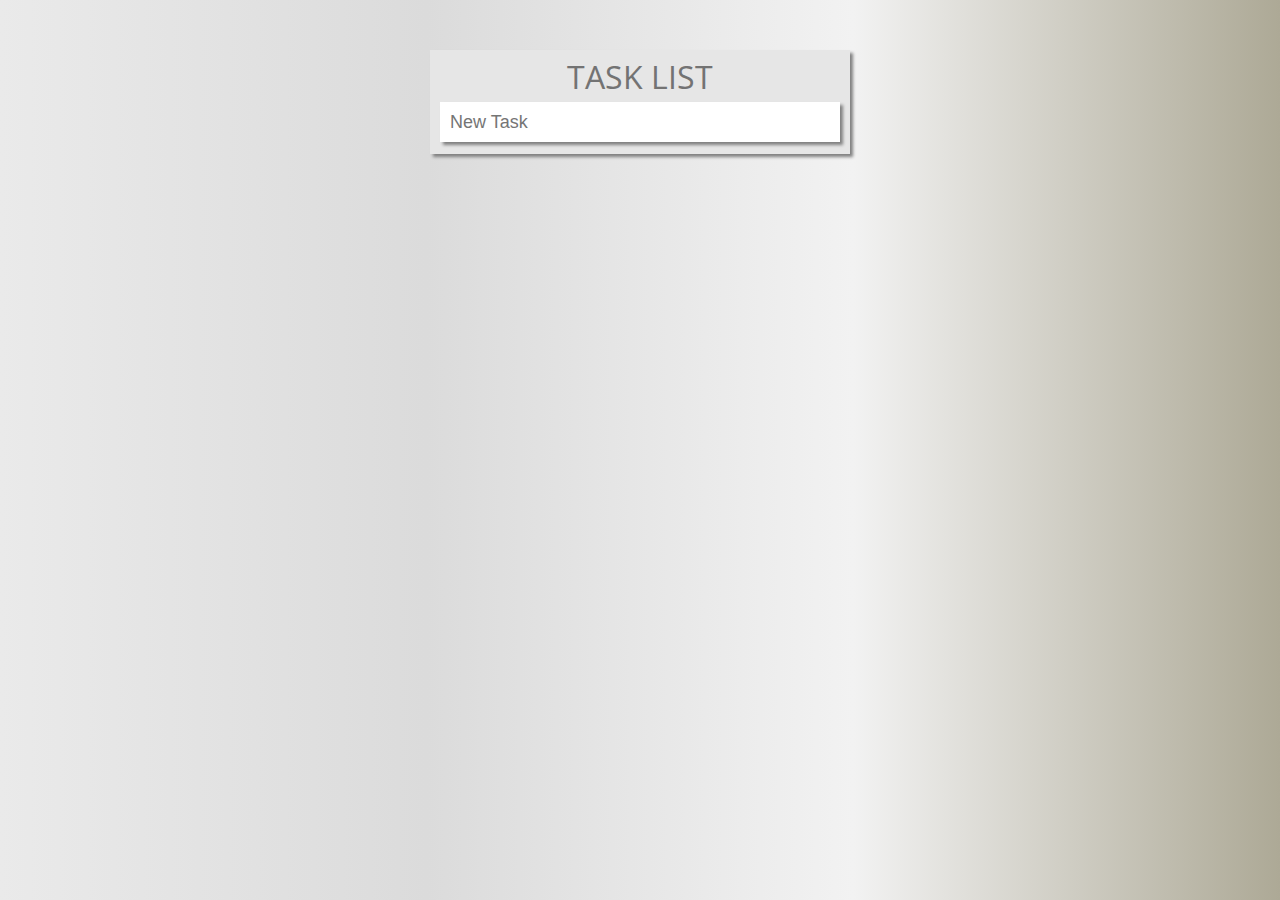
<file: taskProject/index.html>
<!DOCTYPE html>
<html>
<head>
	<title>TODO Project</title>
	<link rel="stylesheet" type="text/css" href="css/font-awesome-4.7.0/css/font-awesome.css">
	<link href="https://fonts.googleapis.com/css?family=Open+Sans:400,700" rel="stylesheet"> 
	<link rel="stylesheet" type="text/css" href="css/todoProject.css">
	<script type="text/javascript" src="js/lib/jquery-3.3.1.min.js"></script>
	<link rel="stylesheet" type="text/css" href="">
</head>
<body>

	<div id="container">
		<h1>Task List</h1>

		<input id="new-task" type="text" placeholder="New Task">

		<ul id="task-list">

		</ul>
	</div>

	<script type="text/javascript" src="js/todoProject.js"></script>
</body>
</html>
</file>
<file: taskProject/css/todoProject.css>
body {
	font-family: 'Open Sans', sans-serif;
	color: #737373;
	background: #ADA996;  /* fallback for old browsers */
	background: -webkit-linear-gradient(to right, #EAEAEA, #DBDBDB, #F2F2F2, #ADA996);  /* Chrome 10-25, Safari 5.1-6 */
	background: linear-gradient(to right, #EAEAEA, #DBDBDB, #F2F2F2, #ADA996); /* W3C, IE 10+/ Edge, Firefox 16+, Chrome 26+, Opera 12+, Safari 7+ */

}

.completed {
	text-decoration: line-through;
}


#container {
	width: 400px;

	/*https://html-color.codes/hex/e6e6e6*/
	background: #e6e6e6;

	padding: 5px 10px;
	margin: 50px auto;
	box-shadow: 3px 3px 3px gray;
}

h1 {
	margin: 0;
	height: 40px;
	font-weight: normal;
	text-transform: uppercase;
	text-align: center;
}

input#new-task {
	width: 100%;
	height: 40px;
	padding-left: 7px;
	margin: 7px 0;
	box-sizing: border-box;
	border: 3px solid rgba(0, 0, 0, 0);
	box-shadow: 3px 3px 3px gray;
	font-size: 18px;
	color: #737373;
}

ul#task-list {
	list-style: none;
	margin: 0;
	padding: 0;
}

li {
	height: 40px;
	line-height: 40px;
	margin: 10px 0;
	padding: 0 10px;
	border: 1px solid gray;
	box-shadow: 3px 3px 3px gray;
	background: #f3f3f3;
}

span {
	float: right;
	cursor: pointer;
}
</file>
